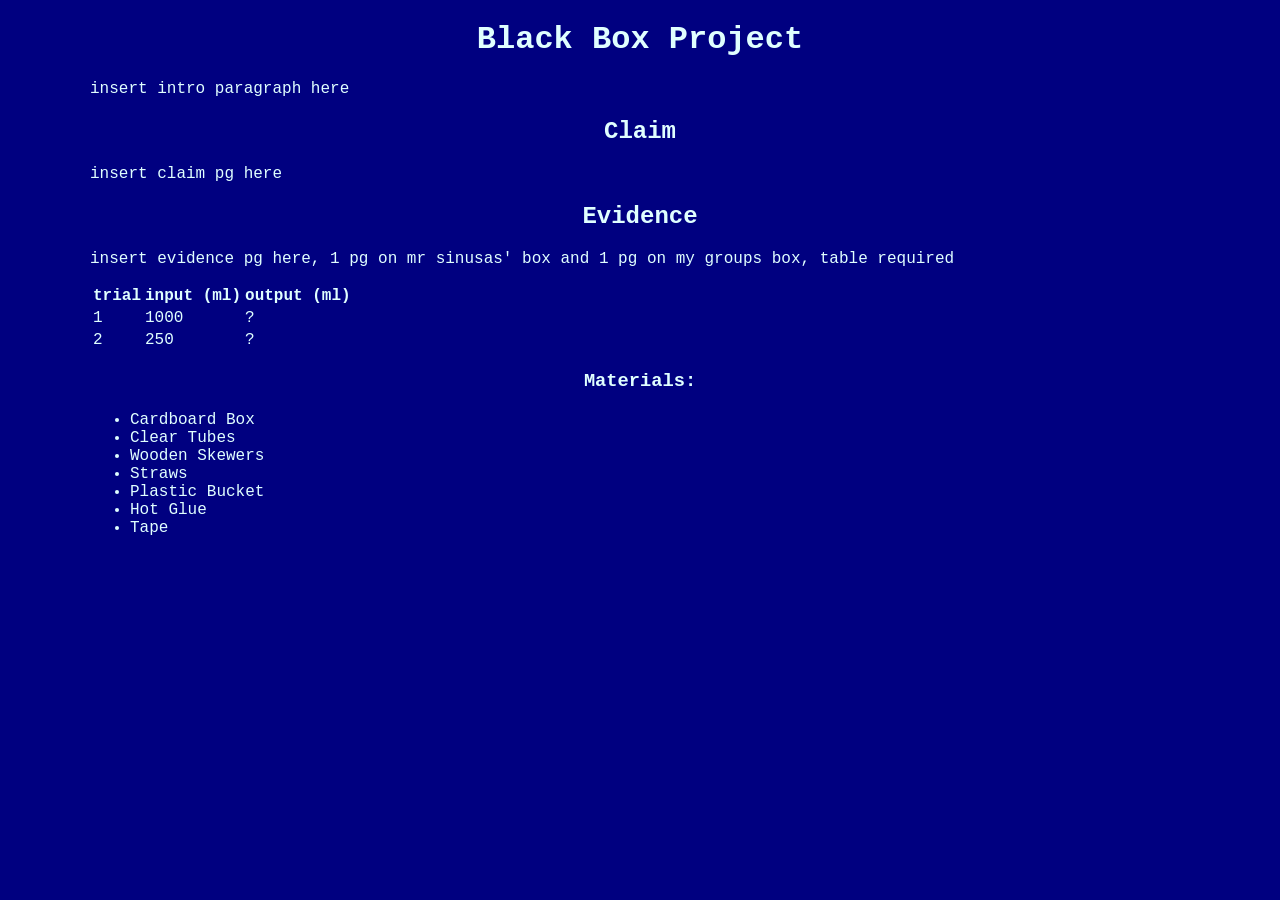
<file: blackbox (1).html>
<!DOCTYPE html>
<html lang="en">

<head>
	<meta charset="UTF=8">
	<title> lukasblackbox </title>
	<meta name="viewport" content="width=device-width,initial-scale=1">
	<link rel="stylesheet" href="style.css">

<h1> Black Box Project </h1>

<p> insert intro paragraph here </p>

<h2> Claim </h2>

<p> insert claim pg here </p>

<h2> Evidence </h2>

<p> insert evidence pg here, 1 pg on mr sinusas' box and 1 pg on my groups box, table required </p>

<table>
  <tr>
    <th>trial</th>
    <th>input (ml)</th>
    <th>output (ml)</th>
  </tr>
  <tr>
    <td>1</td>
    <td>1000</td>
    <td> ?</td>
  </tr>
  <tr>
    <td>2</td>
    <td>250</td>
    <td> ?</td>
  </tr>
</table>


<h3> Materials: </h3>

<ul>
<li>Cardboard Box</li>
<li>Clear Tubes</li>
<li>Wooden Skewers</li>
<li>Straws</li>
<li>Plastic Bucket</li>
<li>Hot Glue</li>
<li>Tape</li>
</ul>


<img?
</file>
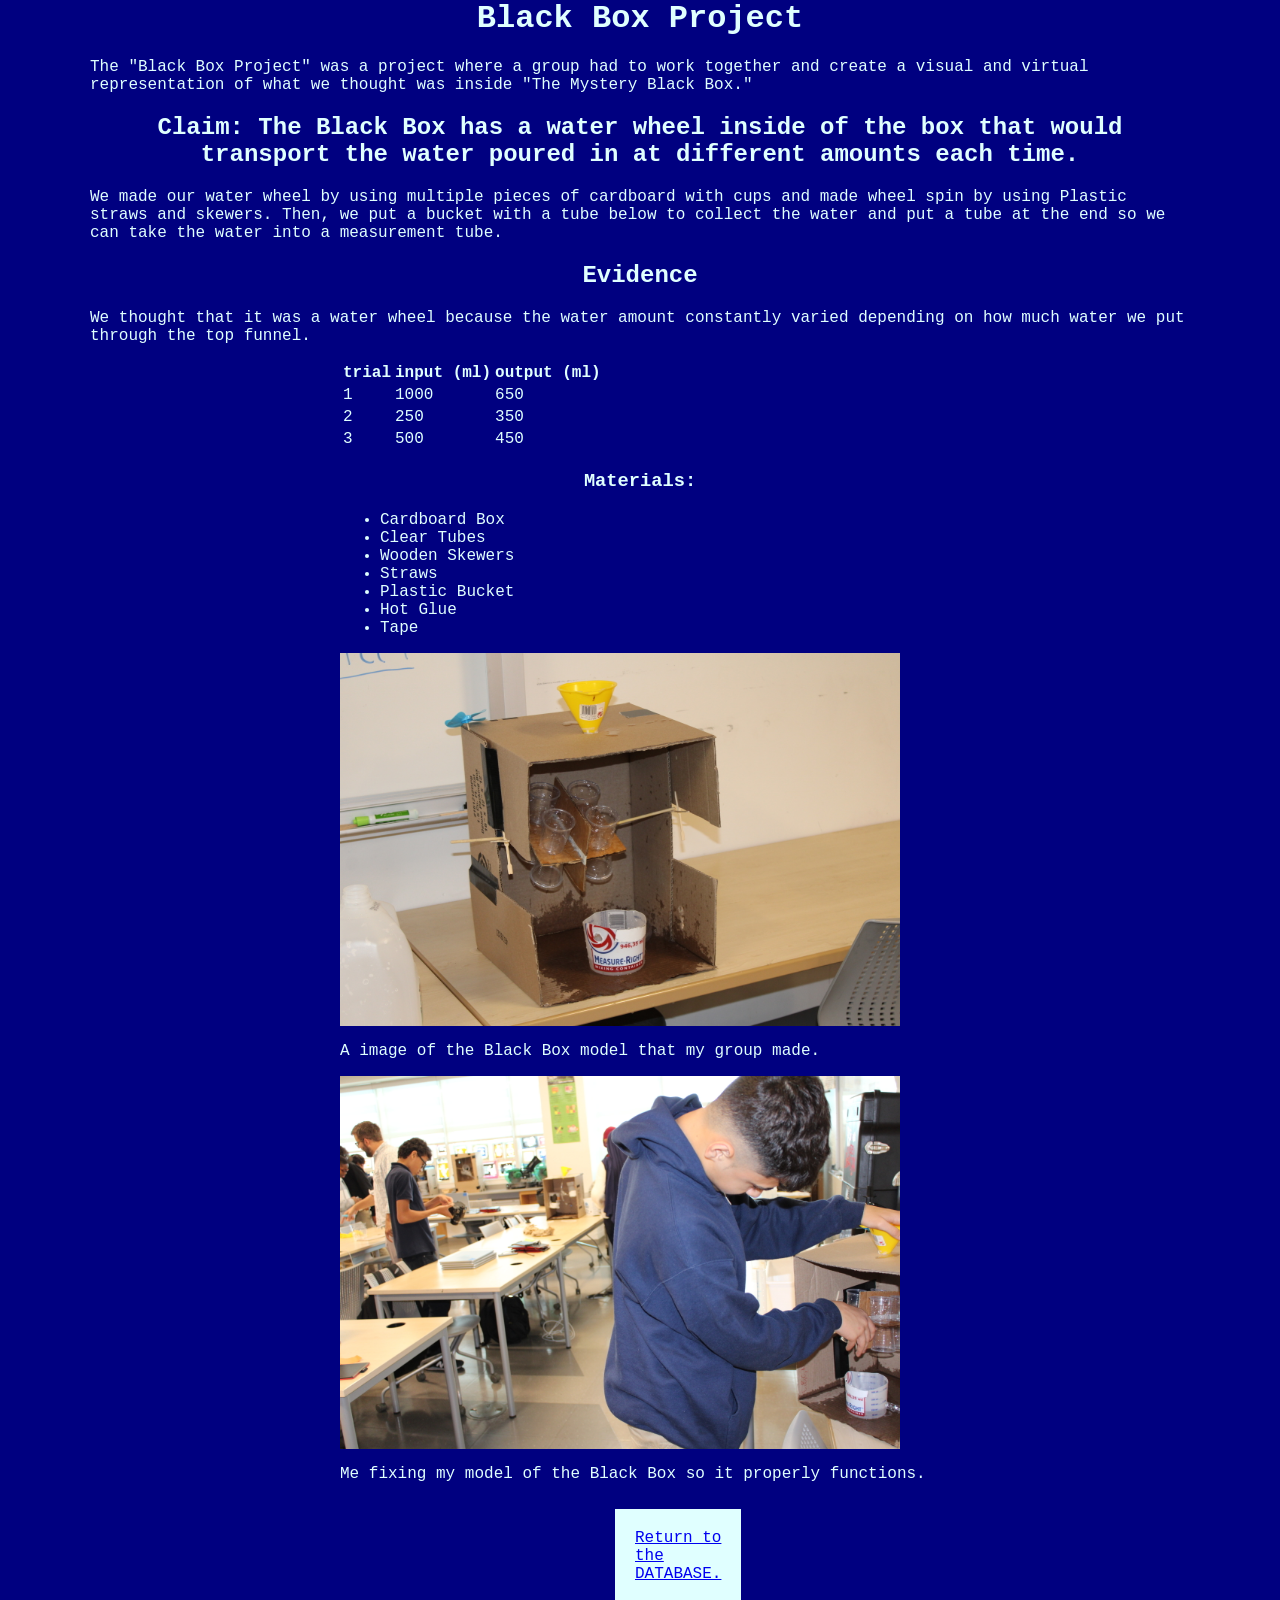
<file: blackbox.html>
<html lang=en> 

    <head>
    
        <meta charset="UTF-8"> <!--Sets site to use standard characters.-->

        <meta name="viewport" content="width=device-width, initial-scale=1.0">
        <!-- Sizes your site to the visitor's screen size -->

        <meta name="author" content="Your Name">
        <!--
            Some tags like "meta" are self-closing. They have "attributes" 
            but no inner content and they don't need or use a closing tag.
        -->

        <title>BLACKBOX.</title>
        <!--The 'title' is what's displayed in the browser tab.-->

        <link rel="stylesheet" href="/style.css">
        <!--
            HTML (HyperText Markup Language) code is for the website 
            content. CSS (Cascading Style Sheets) code is for the website 
            style. The line above tells the browser the file location and 
            file name to find this code that you'll write/edit there.
        -->

        <link rel="icon" type="image/png" href="/favicon.png">
        <!--
            If you made/found a favicon, export/name it exactly favicon.png
            and upload to the top level of your repo, then this line of
            code will use it as your site icon in the browser tab.
        -->

    </head>
<body>
<h1> Black Box Project </h1>

<p> The "Black Box Project" was a project where a group had to work together and create a visual and virtual representation of what we thought was inside "The Mystery Black Box." </p>

<h2> Claim: The Black Box has a water wheel inside of the box that would transport the water poured in at different amounts each time.</h2>

<p> We made our water wheel by using multiple pieces of cardboard with cups and made wheel spin by using Plastic straws and skewers. Then, we put a bucket with a tube below to collect the water and put a tube at the end so we can take the water into a measurement tube.  </p>

<h2> Evidence </h2>

<p> We thought that it was a water wheel because the water amount constantly varied depending on how much water we put through the top funnel. </p>
<div class="centered-block">
    <table>
      <tr>
        <th>trial</th>
        <th>input (ml)</th>
        <th>output (ml)</th>
      </tr>
      <tr>
        <td>1</td>
        <td>1000</td>
        <td> 650</td>
      </tr>
      <tr>
        <td>2</td>
        <td>250</td>
        <td> 350</td>
      </tr>
    <tr>
        <td>3</td>
    <td>500</td>
        <td>450</td>
    </tr>
    </table>
</div>
    
<h3> Materials: </h3>

<div class="centered-block">

    <ul>
        <li>Cardboard Box</li>
        <li>Clear Tubes</li>
        <li>Wooden Skewers</li>
        <li>Straws</li>
        <li>Plastic Bucket</li>
        <li>Hot Glue</li>
        <li>Tape</li>
    </ul>
</div>
    
<div class="centered-block">
 
    <img 
            src="/images/Blackbox_1.JPG"
            width="560" 
            alt="A image of the Black Box model that my group made.">

<p>A image of the Black Box model that my group made.</p>

<img 
            src="/images/Blackbox_2.JPG"
            width="560" 
            alt="Me fixing my model of the Black Box so it properly functions.">

<p>Me fixing my model of the Black Box so it properly functions.</p>
</div>

    <div class="center-link">
    
    <nav>
  <ul>
    <li><a href="/index.html">Return to the DATABASE.</a></li>
  </ul>
</nav>
    </div>


    

</body>
</html>
</file>
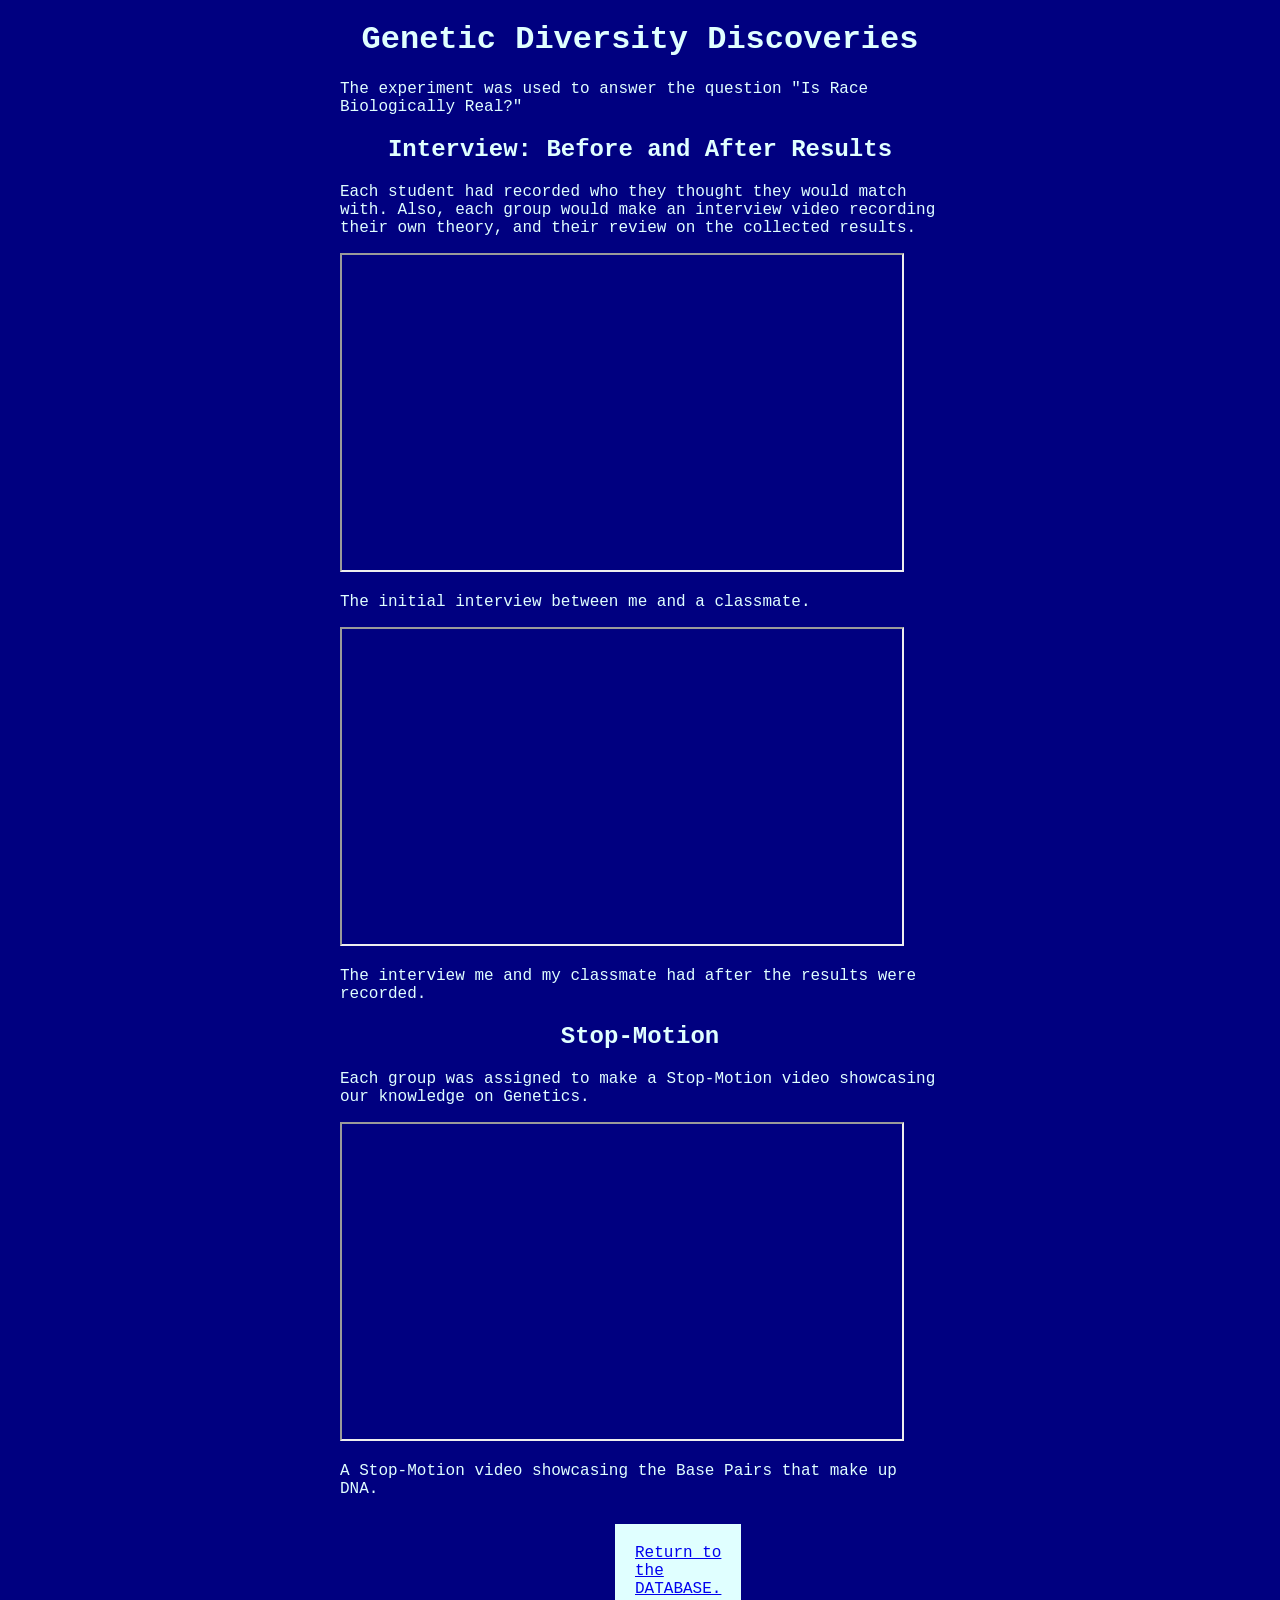
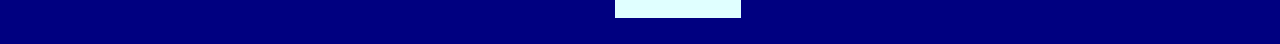
<file: genetics.html>
<!DOCTYPE html>
<!--
    Anything you put in between the double-dash arrow symbols shown around
    this block of text is designated a 'comment' intended for human coders
    and ignored by the computer. The top "<!DOCTYPE html>" line of code 
    declares that this text file is to be interpreted as HTML code.
-->

<html lang=en>
<!--
    This opening tag marks the start of the html code.  Everything below
    until the </html> closing tag is part of this element. "lang" is an
    attribute defining the language of the website. The value "en" 
    indicates this site is written in English. We indent the content
    inside an element to make it easier for people to read and understand.
-->

    <head>
    <!--Code *about* the website, NOT displayed in the browser window.-->

        <meta charset="UTF-8"> <!--Sets site to use standard characters.-->

        <meta name="viewport" content="width=device-width, initial-scale=1.0">
        <!-- Sizes your site to the visitor's screen size -->

        <meta name="author" content="Lukas Avila">
        <!--
            Some tags like "meta" are self-closing. They have "attributes" 
            but no inner content and they don't need or use a closing tag.
        -->

        <title>GENETIC-DIVERSITY.</title>
        <!--The 'title' is what's displayed in the browser tab.-->

        <link rel="stylesheet" href="/style.css">
        <!--
            HTML (HyperText Markup Language) code is for the website 
            content. CSS (Cascading Style Sheets) code is for the website 
            style. The line above tells the browser the file location and 
            file name to find this code that you'll write/edit there.
        -->

        <link rel="icon" type="image/png" href="/favicon.png">
        <!--
            If you made/found a favicon, export/name it exactly favicon.png
            and upload to the top level of your repo, then this line of
            code will use it as your site icon in the browser tab.
        -->

    </head>

    <body> <!--Everything to be displayed in the browser window.-->


         <div class="centered-block"> 
        <!--example headings, paragraphs, lists-->
        <h1>Genetic Diversity Discoveries</h1>
        <p> The experiment was used to answer the question "Is Race Biologically Real?"</p>
        
        
    
        <h2>Interview: Before and After Results</h2>
        <p>Each student had recorded who they thought they would match with. Also, each group would make an interview video recording their own theory, and their review on the collected results.</p>
        
        
 <iframe 
            src="https://drive.google.com/file/d/1IStCjeJqqLnCT6abZjPTMAkF09zNn1qQ/preview"
            width="560" height="315"
            allowfullscreen>
        </iframe>
<p>The initial interview between me and a classmate.</p>
        
 <iframe 
            src="https://drive.google.com/file/d/1B08GhMCrGjQ4sYmKhYN4Y_U_G58iguh1/preview"
            width="560" height="315"
            allowfullscreen>
        </iframe>
     <p>The interview me and my classmate had after the results were recorded.</p>   
        
        <h2>Stop-Motion</h2>
        <p>Each group was assigned to make a Stop-Motion video showcasing our knowledge on Genetics.</p>
        

 <iframe 
            src="https://drive.google.com/file/d/1a_rYlk6znIV7Ii4eG9lIfupAqMl2wUDV/preview"
            width="560" height="315"
            allowfullscreen>
        </iframe>

<p>A Stop-Motion video showcasing the Base Pairs that make up DNA.</p>


</div>

    <div class="center-link">
    
    <nav>
  <ul>
    <li><a href="/index.html">Return to the DATABASE.</a></li>
  </ul>
</nav>
    </div>

        










        

    </body>
</html>
</file>
<file: style.css>
body {
  background-color: navy;
  color: lightcyan;
  max-width: 1100px;
  margin: auto;
  font-family: "Lucida Console", "Courier New", monospace;

}

nav li {
  display: inline-block;
  background-color: lightcyan;
  padding: 20px;
  margin: 10px;
}


h1, h2, h3, h4, h5, h6 {
  text-align: center;

}

.centered-block {
  display: block;
  max-width: 600px;
  margin: auto;
}

.center-link{
  display: block;
  max-width: 150px;
  margin: auto;
}
</file>
